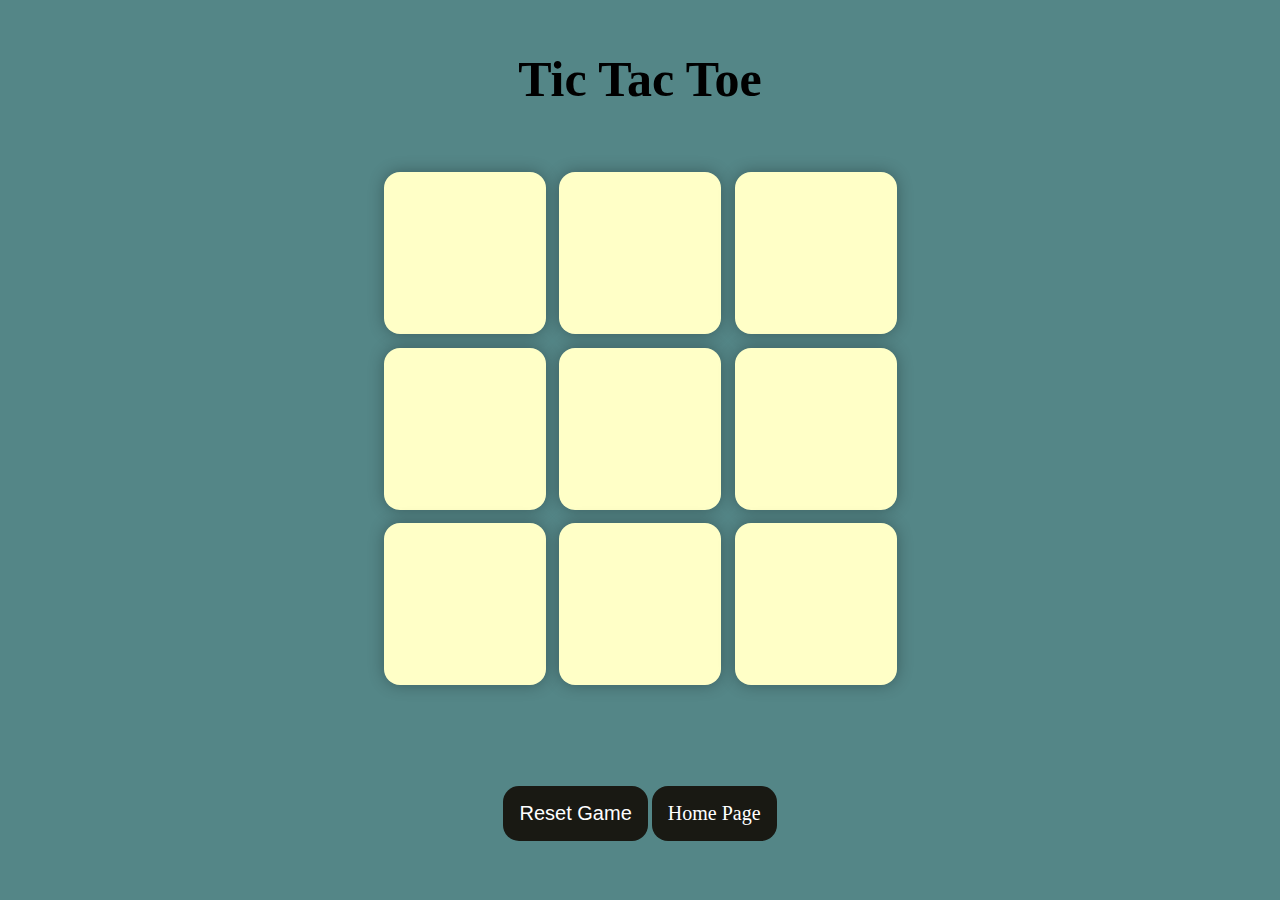
<file: bot.html>
<!DOCTYPE html>
<html lang="en">
<head>
  <meta charset="UTF-8" />
  <meta name="viewport" content="width=device-width, initial-scale=1.0" />
  <title>Tic-Tac-Toe Game</title>
  <link rel="stylesheet" href="styles.css" />
</head>
<body>
  <main>
    <h1>Tic Tac Toe</h1>
    <div class="container">
      <div class="game">
        <button class="box"></button>
        <button class="box"></button>
        <button class="box"></button>
        <button class="box"></button>
        <button class="box"></button>
        <button class="box"></button>
        <button class="box"></button>
        <button class="box"></button>
        <button class="box"></button>
      </div>
      <div class="msg-container hide">
        <p id="msg">Winner</p>
        <button id="new-btn">New Game</button>
      </div>
    </div>
    <button id="reset-btn">Reset Game</button>
    <a id="back-btn" href="./index.html" class="button" style="text-decoration: none;">Home Page</a>
  </main>
  <script src="bot.js"></script>
</body>
</html>
</file>
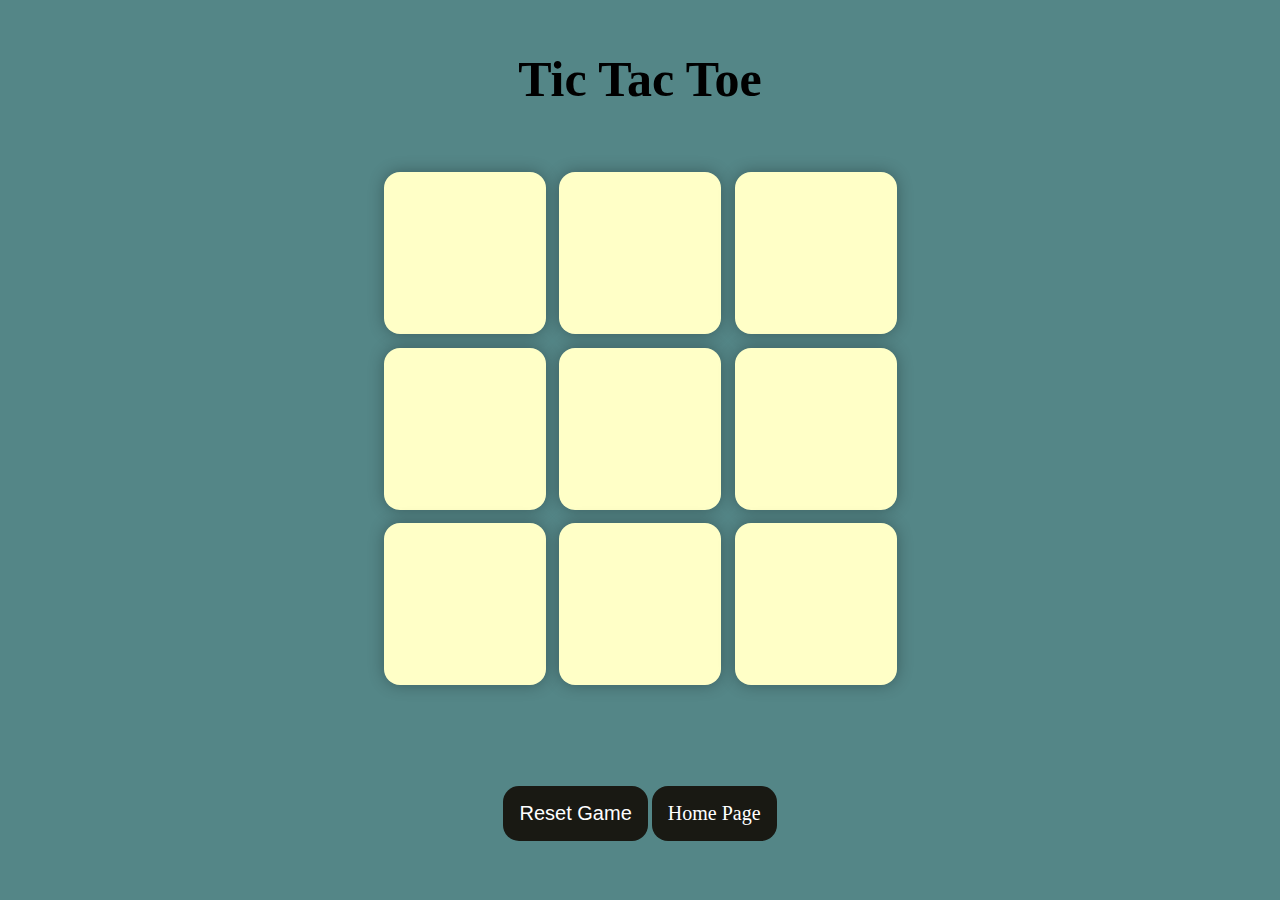
<file: friend.html>
<!DOCTYPE html>
<html lang="en">
<head>
  <meta charset="UTF-8" />
  <meta name="viewport" content="width=device-width, initial-scale=1.0" />
  <title>Tic-Tac-Toe Game</title>
  <link rel="stylesheet" href="styles.css" />
</head>
<body>
  <main>
    <h1>Tic Tac Toe</h1>
    <div class="container">
      <div class="game">
        <button class="box"></button>
        <button class="box"></button>
        <button class="box"></button>
        <button class="box"></button>
        <button class="box"></button>
        <button class="box"></button>
        <button class="box"></button>
        <button class="box"></button>
        <button class="box"></button>
      </div>
      <div class="msg-container hide">
        <p id="msg">Winner</p>
        <button id="new-btn">New Game</button>
      </div>
    </div>
    <button id="reset-btn">Reset Game</button>
    <a id="back-btn" href="./index.html" class="button" style="text-decoration: none;">Home Page</a>
  </main>
  <script src="friend.js"></script>
</body>
</html>
</file>
<file: styles.css>
* {
    margin: 0;
    padding: 0;
  }
  
  body {
    background-color: #548687;
    text-align: center;
  }
  
  h1 {
    font-size: 50px;
    margin-top: 50px;
  }
  
  .container {
    height: 70vh;
    display: flex;
    flex-direction: column;
    justify-content: flex-start; /* Changed to flex-start to start aligning from the top */
    align-items: center;
    margin-top: 2rem; /* Added margin-top for spacing between heading and container */
  }
  
  .game {
    display: grid;
    grid-template-columns: repeat(3, 1fr);
    gap: 1.5vmin;
    margin-top: 2rem; /* Added margin-top for spacing between heading and game grid */
  }
  
  .box {
    height: 18vmin;
    width: 18vmin;
    border-radius: 1rem;
    border: none;
    box-shadow: 0 0 1rem rgba(0, 0, 0, 0.3);
    font-size: 8vmin;
    color: #b0413e;
    background-color: #ffffc7;
    transition: background-color 0.3s, transform 0.3s;
  }
  
  .box:hover {
    background-color: #e6d889;
    transform: scale(1.05);
  }
  
  #reset-btn, #new-btn, #back-btn {
    padding: 1rem;
    font-size: 1.25rem;
    background-color: #191913;
    color: #fff;
    border-radius: 1rem;
    border: none;
    transition: background-color 0.3s;
    margin-top: 1rem;
  }
  
  #reset-btn:hover, #new-btn:hover, #back-btn:hover {
    background-color: #e6ebe9;
    color: #191913;
  }
  
  #msg {
    color: #ffffc7;
    font-size: 5vmin;
  }
  
  .msg-container {
    display: flex;
    flex-direction: column;
    align-items: center;
    gap: 1rem;
    margin-top: 2rem; /* Adjusted for spacing */
  }
  
  .hide {
    display: none;
  }
</file>
